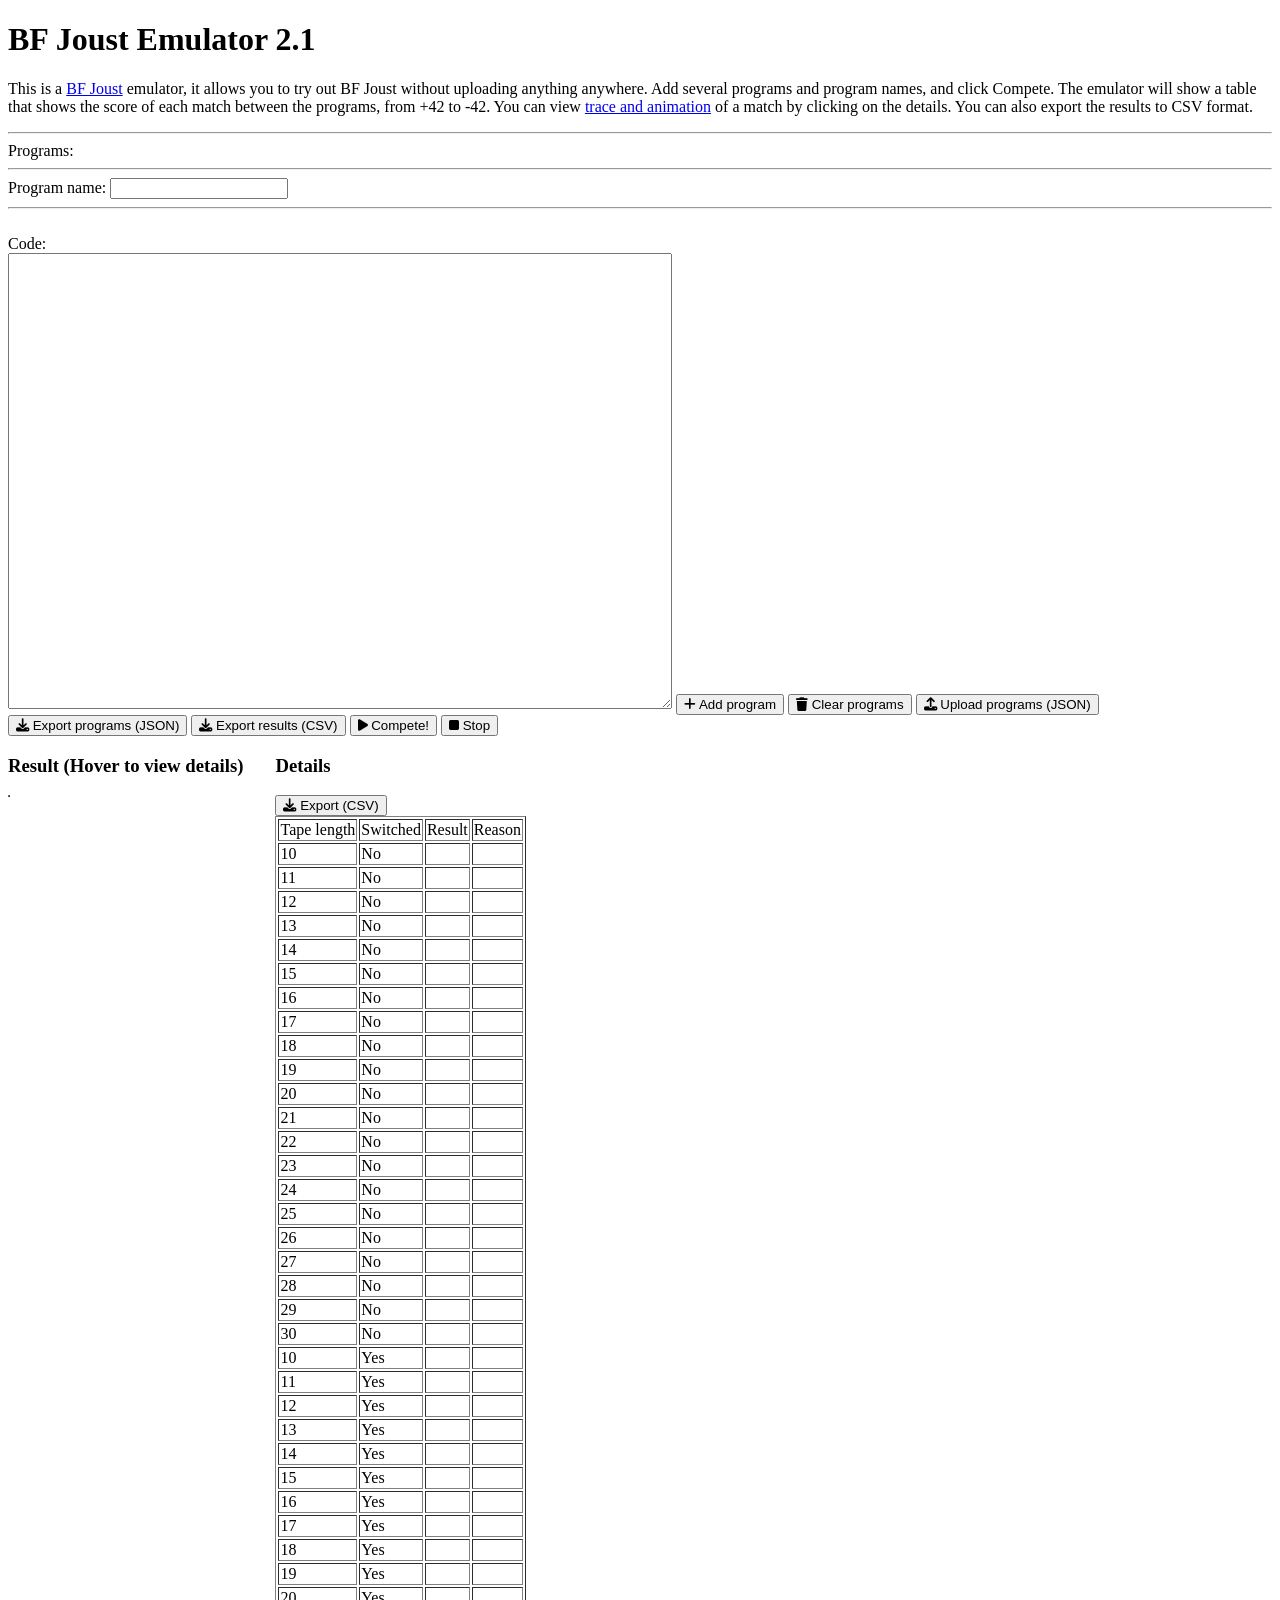
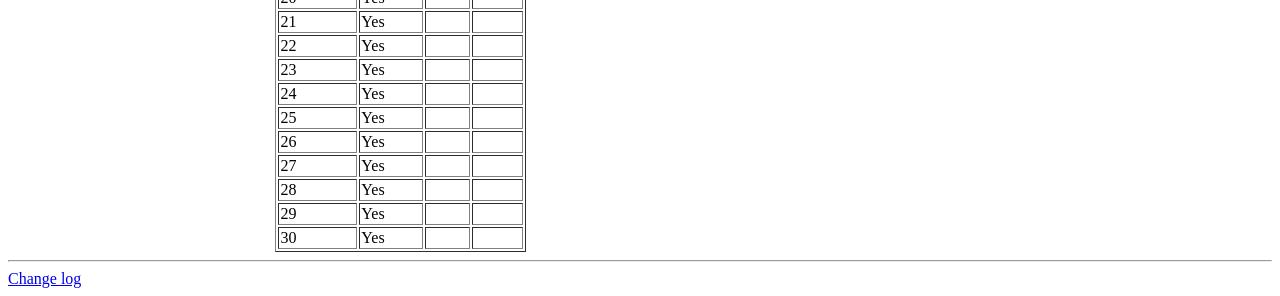
<file: index.html>
<!doctype html>
<html>
  <head>
    <title>BF Joust Emulator</title>
    <link rel="stylesheet" href="style.css">
    <style>
      .program-row {
        display: flex;
        justify-content: space-between;
        align-items: center;
      }
      .clickable-text {
        width: auto;
        padding: 0;
        border: 0;
        background: none;
        color: blue;
        text-decoration: underline;
        cursor: pointer;
        font: inherit;
      }
      .results-layout {
        display: flex;
        align-items: flex-start;
        gap: 2rem;
      }
      .result-panel,
      .details-panel {
        min-width: 0;
      }
      .details-panel {
        overflow-x: auto;
      }
      @media (max-width: 800px) {
        .results-layout {
          flex-direction: column;
        }
      }
    </style>
    <link rel="stylesheet" href="https://cdnjs.cloudflare.com/ajax/libs/font-awesome/6.4.0/css/all.min.css" />
  </head>
  <body>
    <h1>BF Joust Emulator 2.1</h1>
    <p>
      This is a
      <a href="https://esolangs.org/wiki/BF_Joust">BF Joust</a> emulator, it
      allows you to try out BF Joust without uploading anything anywhere. Add
      several programs and program names, and click Compete. The emulator will
      show a table that shows the score of each match between the programs, from
      +42 to -42. You can view <a href="trace.html">trace and animation</a> of a 
      match by clicking on the details. You can also export the results to CSV format.
    </p>
    <hr />
    <div id="programs">Programs:</div>
    <hr />
    Program name: <input id="name" />
    <hr />
    <br />
    Code:
    <br />
    <textarea id="code" cols="80" rows="30"></textarea>
    <script>
      if (typeof Worker === "undefined") {
        alert("BF Joust Simulator requires web workers to work correctly");
      }
      programs = [];
      function getcolor(x) {
        red = Math.floor(((x + 42) / 84) * 255);
        green = 255 - Math.floor(((x + 42) / 84) * 255);
        if (red < green) return `rgb(${Math.floor((255 * red) / green)},255,0)`;
        return `rgb(255,${Math.floor((255 * green) / red)},0)`;
      }
      document.getElementById("code").addEventListener("keyup", function (e) {
        for (let i of programs){
          if(i.name == document.getElementById("name").value){
            i.prog = document.getElementById("code").value;
          }
        }
      });
      function add_program() {
        for (let i of programs) {
          if (i.name == document.getElementById("name").value) {
            alert(
              `Program name '${document.getElementById("name").value}' already exists`,
            );
            return;
          }
        }
        if(!document.getElementById("name").value){
          alert("Program name cannot be empty");
          return;
        }
        name = document.getElementById("name").value;
        prog = document.getElementById("code").value;
        programs.push({ name: name, prog: prog });
        b = document.createElement("code");
        b.innerText = name;
        var u = programs.length - 1;
        btn_view = document.createElement("button");
        btn_view.className = "clickable-text";
        btn_view.innerHTML = "<code>View &amp; Edit</code>";
        btn_view.addEventListener("click", () => {
          var flag=false;
          for(let i of programs){
            if(i.name == document.getElementById("name").value){
              i.prog = document.getElementById("code").value;
              flag=true;
            }
          }
          if(!flag){
            if(!confirm(`The program you're editing will be discarded (You can click "Add Program" to delete it), and the program ${programs[u].name} will be loaded into the code box. Do you want to continue?`)){
              return;
            }
          }
          document.getElementById("name").value = programs[u].name;
          document.getElementById("code").value = programs[u].prog;
        });
        btn_delete = document.createElement("button");
        btn_delete.className = "clickable-text";
        btn_delete.innerHTML = "<code>Delete</code>";
        btn_delete.addEventListener("click", () => {
          programs.splice(u, 1);
          row.remove();
        });
        const row = document.createElement("div");
        row.className = "program-row";
        row.appendChild(b);
        row.appendChild(btn_view);
        row.appendChild(btn_delete);
        document.getElementById("programs").appendChild(row);
      }
      function compete() {
        if (programs.length < 2) {
          alert("At least 2 programs are required to compete");
          return;
        }
        k = [];
        window.results = {};
        restbl = document.getElementById("restbl");
        restbl.innerHTML = "";
        kkk = "<thead><tr><td>left\\left score\\right</td>";
        for (let i = 0; i < programs.length; i++)
          kkk += `<td>${programs[i].name}</td>`;
        kkk += "<td>Total Score</td></tr></thead><tbody>";
        for (let i = 0; i < programs.length; i++) {
          kkk += `<tr><td>${programs[i].name}</td>`;
          for (let j = 0; j < programs.length; j++) {
            kkk += `<td id="${i}_${j}"></td>`;
          }
          kkk += `<td id="${i}_total">-</td></tr>`;
        }
        restbl.innerHTML += kkk;
        for (let i = 0; i < programs.length; i++) {
          for (let j = i + 1; j < programs.length; j++) {
            k.push([i, j]);
          }
        }
        wa = new Worker("./worker.js");
        wb = new Worker("./worker.js");
        wc = new Worker("./worker.js");
        ra = [];
        rb = [];
        rc = [];
        total_scores = [];
        for (let i = 0; i < programs.length; i++) total_scores.push(0);
        while (k.length) {
          a = k.pop();
          b = k.pop();
          c = k.pop();
          if (a)
            ra.push({
              x: programs[a[0]].prog,
              y: programs[a[1]].prog,
              i: a[0],
              j: a[1],
            });
          if (b)
            rb.push({
              x: programs[b[0]].prog,
              y: programs[b[1]].prog,
              i: b[0],
              j: b[1],
            });
          if (c)
            rc.push({
              x: programs[c[0]].prog,
              y: programs[c[1]].prog,
              i: c[0],
              j: c[1],
            });
        }
        wc.onmessage =
          wb.onmessage =
          wa.onmessage =
            function (e) {
              document.getElementById(`${e.data.i}_${e.data.j}`).innerHTML =
                e.data.score > 0 ? "+" + e.data.score : e.data.score;
              document.getElementById(`${e.data.j}_${e.data.i}`).innerHTML =
                -e.data.score > 0 ? "+" + -e.data.score : -e.data.score;
              document.getElementById(
                `${e.data.j}_${e.data.i}`,
              ).style.backgroundColor = getcolor(e.data.score);
              document.getElementById(
                `${e.data.i}_${e.data.j}`,
              ).style.backgroundColor = getcolor(-e.data.score);
              results[`${e.data.i},${e.data.j}`] = [];
              for (let i = 10; i <= 30; i++) {
                results[`${e.data.i},${e.data.j}`].push(e.data[i]);
              }
              for (let i = -10; i >= -30; i--) {
                results[`${e.data.i},${e.data.j}`].push(e.data[i]);
              }
              total_scores[e.data.i] += e.data.score;
              total_scores[e.data.j] -= e.data.score;
              document.getElementById(`${e.data.i}_total`).innerHTML =
                total_scores[e.data.i] > 0
                  ? "+" + total_scores[e.data.i]
                  : total_scores[e.data.i];
              document.getElementById(`${e.data.j}_total`).innerHTML =
                total_scores[e.data.j] > 0
                  ? "+" + total_scores[e.data.j]
                  : total_scores[e.data.j];
              document.getElementById(
                `${e.data.i}_total`,
              ).style.backgroundColor = getcolor(
                -total_scores[e.data.i] / (programs.length - 1),
              );
              document.getElementById(
                `${e.data.j}_total`,
              ).style.backgroundColor = getcolor(
                -total_scores[e.data.j] / (programs.length - 1),
              );
              var xxx = e.data.i;
              var yyy = e.data.j;
              var eventf = function (e) {
                document.getElementById("vs").innerText =
                  `${programs[xxx].name} vs ${programs[yyy].name}`;
                for (let i = 0; i < 42; i++) {
                  var cell_count=(i<21?10+i:10+(i-21));
                  var switched=i<21?"false":"true";
                  var url = `trace.html#${btoa(
                    `${programs[xxx].prog}\x00${programs[yyy].prog}\x00${cell_count}\x00${switched}`,
                  )
                    .replaceAll("=", "_")
                    .replaceAll("+", "@")
                    .replaceAll("/", "$")}`;
                  if (results[`${xxx},${yyy}`][i].result == "X")
                    document.getElementById(`result_${i}`).innerHTML =
                      `<a href="${url}" target="_blank">${programs[yyy].name} wins</a>`;
                  else if (results[`${xxx},${yyy}`][i].result == "Y")
                    document.getElementById(`result_${i}`).innerHTML =
                      `<a href="${url}" target="_blank">${programs[xxx].name} wins</a>`;
                  else document.getElementById(`result_${i}`).innerHTML = `<a href="${url}" target="_blank">tie</a>`;
                  document.getElementById(`reason_${i}`).innerText =
                    results[`${xxx},${yyy}`][i].reason;
                }
              };
              document
                .getElementById(`${e.data.i}_${e.data.j}`)
                .addEventListener("mouseover", eventf);
              document
                .getElementById(`${e.data.j}_${e.data.i}`)
                .addEventListener("mouseover", eventf);
              if (e.data.stop) this.terminate();
            };
        wa.postMessage(ra);
        wb.postMessage(rb);
        wc.postMessage(rc);
      }
      function upload_programs() {
        var input = document.createElement("input");
        input.type = "file";
        input.accept = ".json";
        input.onchange = (e) => {
          var file = e.target.files[0];
          var reader = new FileReader();
          reader.readAsText(file, "UTF-8");
          reader.onload = (readerEvent) => {
            var content = readerEvent.target.result;
            try {
              window.programs = JSON.parse(content);
              document.getElementById("programs").innerHTML =
                "Programs: ";
              for (let i = 0; i < programs.length; i++) {
                const row = document.createElement("div");
                row.className = "program-row";
                b = document.createElement("code");
                b.innerText = programs[i].name;
                const u = i;
                b.addEventListener("mouseover", (e) => {
                  document.getElementById("view").innerText = programs[u].prog;
                });
                btn = document.createElement("button");
                btn.className = "clickable-text";
                btn.innerHTML = "<code>Delete</code>";
                row.className = "program-row";
                btn.addEventListener("click", () => {
                  programs.splice(u, 1);
                  row.remove();
                });
                row.appendChild(b);
                row.appendChild(btn);
                document.getElementById("programs").appendChild(row);
              }
            } catch (e) {
              alert("Invalid JSON file");
            }
          };
        };
        input.click();
      }
      function export_programs() {
        var dataStr =
          "data:text/json;charset=utf-8," +
          encodeURIComponent(JSON.stringify(programs));
        var dlAnchorElem = document.createElement("a");
        dlAnchorElem.setAttribute("href", dataStr);
        dlAnchorElem.setAttribute(
          "download",
          `programs${Math.floor(Math.random() * 1000000000)}.json`,
        );
        dlAnchorElem.click();
      }
      function tabletag2array(tag) {
        var result = [];
        for (let i of tag.children) {
          for (let j of i.children) {
            var result_row = [];
            for (let k of j.children) {
              result_row.push(k.innerText);
            }
            result.push(result_row);
          }
        }
        return result;
      }
      function export_csv(chart) {
        var result = "";
        for (let i of chart) {
          result += i.join(",") + "\n";
        }
        var dataStr =
          "data:text/csv;charset=utf-8," + encodeURIComponent(result);
        var dlAnchorElem = document.createElement("a");
        dlAnchorElem.setAttribute("href", dataStr);
        dlAnchorElem.setAttribute(
          "download",
          `results${Math.floor(Math.random() * 1000000000)}.csv`,
        );
        dlAnchorElem.click();
      }
      function export_table(table_id) {
        var table = document.getElementById(table_id);
        export_csv(tabletag2array(table));
      }
      function clear_programs() {
        window.programs = [];
        document.getElementById("programs").innerHTML =
          "Programs: ";
        document.getElementById("restbl").innerHTML = "";
      }
      function stop() {
        try {
          wa.terminate();
          wb.terminate();
          wc.terminate();
        } catch (e) {
          alert("No competition is running");
        }
      }
    </script>
    <button onclick="add_program()"><i class="fas fa-plus"></i> Add program</button>
    <button onclick="clear_programs()"><i class="fas fa-trash"></i> Clear programs</button>
    <button onclick="upload_programs()"><i class="fas fa-upload"></i> Upload programs (JSON)</button>
    <button onclick="export_programs()"><i class="fas fa-download"></i> Export programs (JSON)</button>
    <button onclick="export_table('restbl')"><i class="fas fa-download"></i> Export results (CSV)</button>
    <button onclick="compete()"><i class="fas fa-play"></i> Compete!</button>
    <button onclick="stop()"><i class="fas fa-stop"></i> Stop</button>
    <div class="results-layout">
      <section class="result-panel">
        <h3>Result (Hover to view details)</h3>
        <table id="restbl" border="1"></table>
      </section>
      <section class="details-panel">
        <h3>Details</h3>
        <button onclick="export_table('detail')"><i class="fas fa-download"></i> Export (CSV)</button>
        <div id="vs"></div>
        <table id="detail" border="1">
          <thead>
            <tr>
              <td>Tape length</td>
              <td>Switched</td>
              <td>Result</td>
              <td>Reason</td>
            </tr>
          </thead>
          <tbody>
            <tr>
              <td>10</td>
              <td>No</td>
              <td id="result_0"></td>
              <td id="reason_0"></td>
            </tr>
            <tr>
              <td>11</td>
              <td>No</td>
              <td id="result_1"></td>
              <td id="reason_1"></td>
            </tr>
            <tr>
              <td>12</td>
              <td>No</td>
              <td id="result_2"></td>
              <td id="reason_2"></td>
            </tr>
            <tr>
              <td>13</td>
              <td>No</td>
              <td id="result_3"></td>
              <td id="reason_3"></td>
            </tr>
            <tr>
              <td>14</td>
              <td>No</td>
              <td id="result_4"></td>
              <td id="reason_4"></td>
            </tr>
            <tr>
              <td>15</td>
              <td>No</td>
              <td id="result_5"></td>
              <td id="reason_5"></td>
            </tr>
            <tr>
              <td>16</td>
              <td>No</td>
              <td id="result_6"></td>
              <td id="reason_6"></td>
            </tr>
            <tr>
              <td>17</td>
              <td>No</td>
              <td id="result_7"></td>
              <td id="reason_7"></td>
            </tr>
            <tr>
              <td>18</td>
              <td>No</td>
              <td id="result_8"></td>
              <td id="reason_8"></td>
            </tr>
            <tr>
              <td>19</td>
              <td>No</td>
              <td id="result_9"></td>
              <td id="reason_9"></td>
            </tr>
            <tr>
              <td>20</td>
              <td>No</td>
              <td id="result_10"></td>
              <td id="reason_10"></td>
            </tr>
            <tr>
              <td>21</td>
              <td>No</td>
              <td id="result_11"></td>
              <td id="reason_11"></td>
            </tr>
            <tr>
              <td>22</td>
              <td>No</td>
              <td id="result_12"></td>
              <td id="reason_12"></td>
            </tr>
            <tr>
              <td>23</td>
              <td>No</td>
              <td id="result_13"></td>
              <td id="reason_13"></td>
            </tr>
            <tr>
              <td>24</td>
              <td>No</td>
              <td id="result_14"></td>
              <td id="reason_14"></td>
            </tr>
            <tr>
              <td>25</td>
              <td>No</td>
              <td id="result_15"></td>
              <td id="reason_15"></td>
            </tr>
            <tr>
              <td>26</td>
              <td>No</td>
              <td id="result_16"></td>
              <td id="reason_16"></td>
            </tr>
            <tr>
              <td>27</td>
              <td>No</td>
              <td id="result_17"></td>
              <td id="reason_17"></td>
            </tr>
            <tr>
              <td>28</td>
              <td>No</td>
              <td id="result_18"></td>
              <td id="reason_18"></td>
            </tr>
            <tr>
              <td>29</td>
              <td>No</td>
              <td id="result_19"></td>
              <td id="reason_19"></td>
            </tr>
            <tr>
              <td>30</td>
              <td>No</td>
              <td id="result_20"></td>
              <td id="reason_20"></td>
            </tr>
            <tr>
              <td>10</td>
              <td>Yes</td>
              <td id="result_21"></td>
              <td id="reason_21"></td>
            </tr>
            <tr>
              <td>11</td>
              <td>Yes</td>
              <td id="result_22"></td>
              <td id="reason_22"></td>
            </tr>
            <tr>
              <td>12</td>
              <td>Yes</td>
              <td id="result_23"></td>
              <td id="reason_23"></td>
            </tr>
            <tr>
              <td>13</td>
              <td>Yes</td>
              <td id="result_24"></td>
              <td id="reason_24"></td>
            </tr>
            <tr>
              <td>14</td>
              <td>Yes</td>
              <td id="result_25"></td>
              <td id="reason_25"></td>
            </tr>
            <tr>
              <td>15</td>
              <td>Yes</td>
              <td id="result_26"></td>
              <td id="reason_26"></td>
            </tr>
            <tr>
              <td>16</td>
              <td>Yes</td>
              <td id="result_27"></td>
              <td id="reason_27"></td>
            </tr>
            <tr>
              <td>17</td>
              <td>Yes</td>
              <td id="result_28"></td>
              <td id="reason_28"></td>
            </tr>
            <tr>
              <td>18</td>
              <td>Yes</td>
              <td id="result_29"></td>
              <td id="reason_29"></td>
            </tr>
            <tr>
              <td>19</td>
              <td>Yes</td>
              <td id="result_30"></td>
              <td id="reason_30"></td>
            </tr>
            <tr>
              <td>20</td>
              <td>Yes</td>
              <td id="result_31"></td>
              <td id="reason_31"></td>
            </tr>
            <tr>
              <td>21</td>
              <td>Yes</td>
              <td id="result_32"></td>
              <td id="reason_32"></td>
            </tr>
            <tr>
              <td>22</td>
              <td>Yes</td>
              <td id="result_33"></td>
              <td id="reason_33"></td>
            </tr>
            <tr>
              <td>23</td>
              <td>Yes</td>
              <td id="result_34"></td>
              <td id="reason_34"></td>
            </tr>
            <tr>
              <td>24</td>
              <td>Yes</td>
              <td id="result_35"></td>
              <td id="reason_35"></td>
            </tr>
            <tr>
              <td>25</td>
              <td>Yes</td>
              <td id="result_36"></td>
              <td id="reason_36"></td>
            </tr>
            <tr>
              <td>26</td>
              <td>Yes</td>
              <td id="result_37"></td>
              <td id="reason_37"></td>
            </tr>
            <tr>
              <td>27</td>
              <td>Yes</td>
              <td id="result_38"></td>
              <td id="reason_38"></td>
            </tr>
            <tr>
              <td>28</td>
              <td>Yes</td>
              <td id="result_39"></td>
              <td id="reason_39"></td>
            </tr>
            <tr>
              <td>29</td>
              <td>Yes</td>
              <td id="result_40"></td>
              <td id="reason_40"></td>
            </tr>
            <tr>
              <td>30</td>
              <td>Yes</td>
              <td id="result_41"></td>
              <td id="reason_41"></td>
            </tr>
          </tbody>
        </table>
      </section>
    </div>
    <hr />
    <a href="changelog.html">Change log</a>
  </body>
</html>
</file>
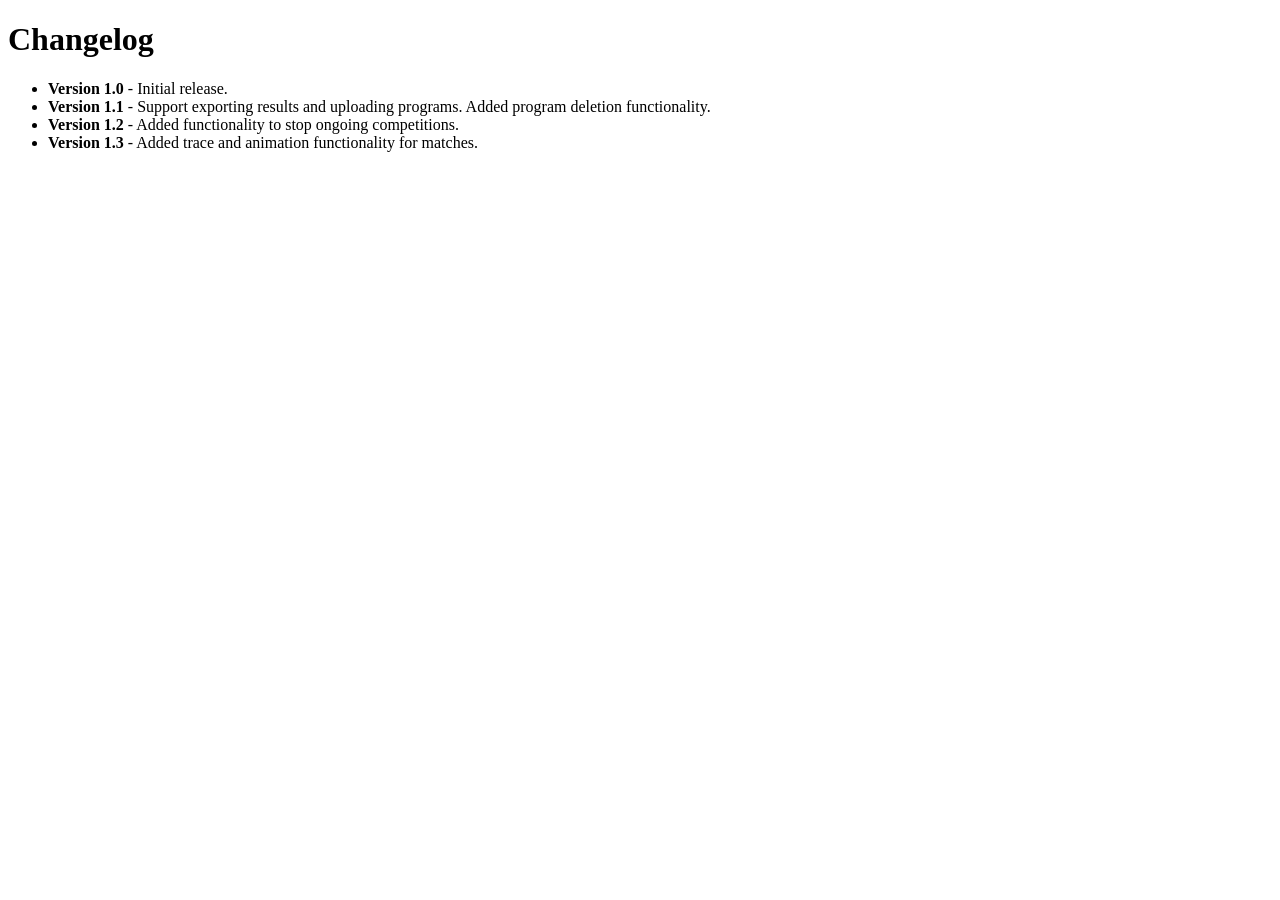
<file: changelog.html>
<!DOCTYPE html>
<html lang="en">
    <head>
        <meta charset="UTF-8">
        <meta name="viewport" content="width=device-width, initial-scale=1.0">
        <title>Changelog</title>
    </head>
    <body>
        <h1>Changelog</h1>
        <ul>
            <li><strong>Version 1.0</strong> - Initial release.</li>
            <li><strong>Version 1.1</strong> - Support exporting results and uploading programs. Added program deletion functionality.</li>
            <li><strong>Version 1.2</strong> - Added functionality to stop ongoing competitions.</li>
            <li><strong>Version 1.3</strong> - Added trace and animation functionality for matches.</li>
        </ul>
    </body>
</html>
</file>
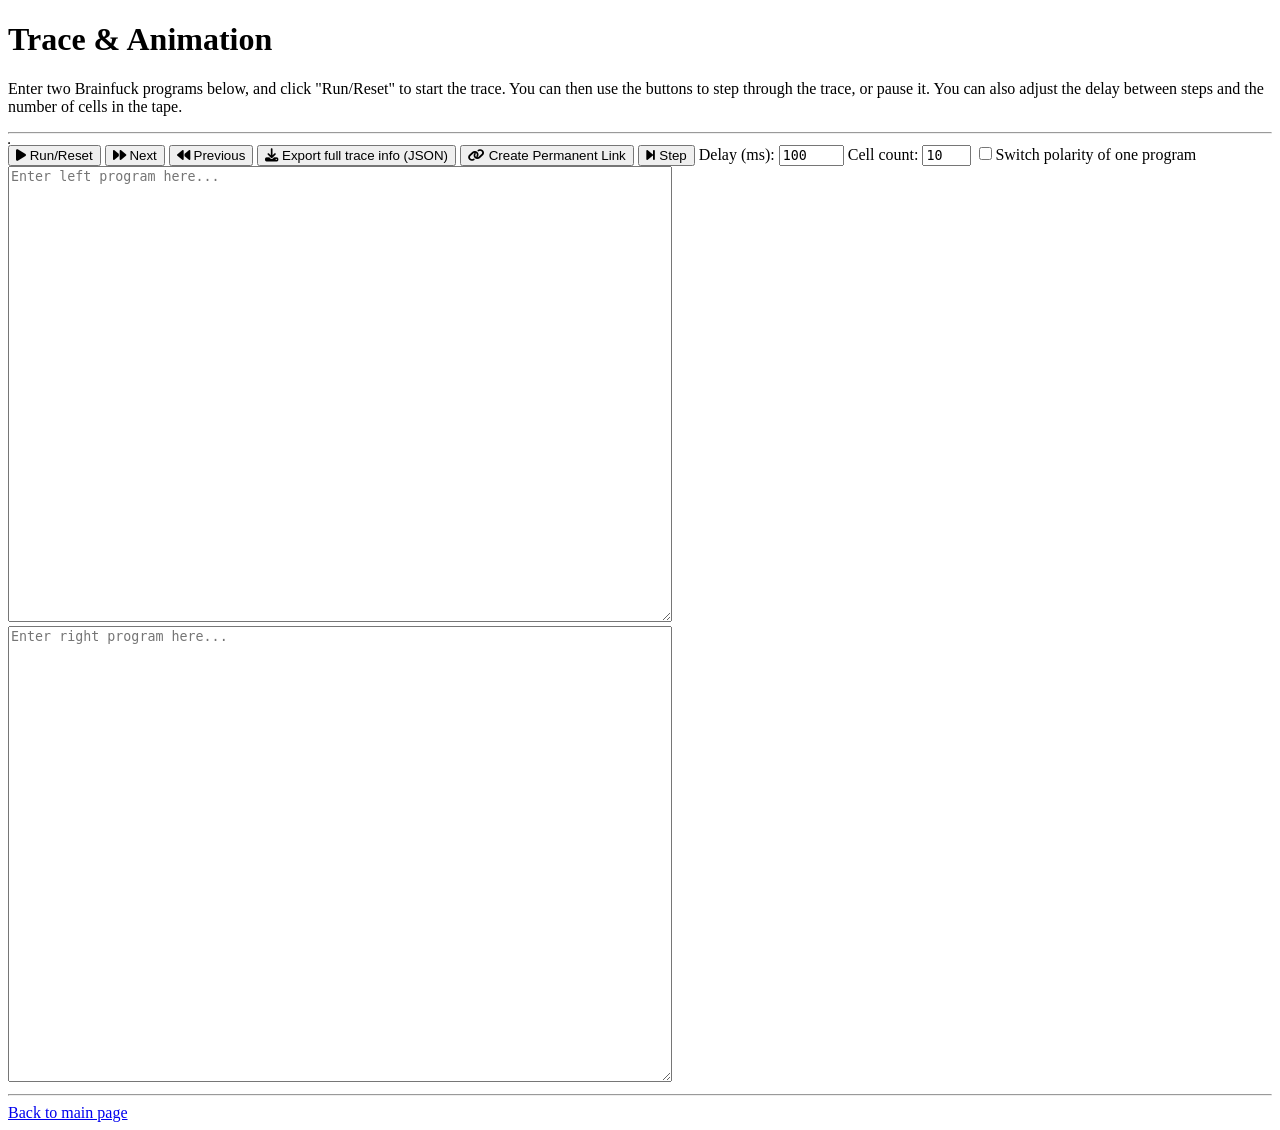
<file: trace.html>
<!DOCTYPE html>
<html lang="en">

<head>
    <meta charset="UTF-8">
    <meta name="viewport" content="width=device-width, initial-scale=1.0">
    <title>Trace & Animation</title>
    <link rel="stylesheet" href="style.css">
    <link rel="stylesheet" href="https://cdnjs.cloudflare.com/ajax/libs/font-awesome/6.4.0/css/all.min.css" />
    <style>
        td {
            font-family: Consolas, Source Code Pro, Fira Code, DejaVu Sans Mono, Menlo, monospace;
        }

        #step {
            display: inline-flex;
            align-items: center;
            gap: 0.35rem;
            white-space: nowrap;
        }

        #step_word {
            display: inline;
            margin: 0;
            white-space: nowrap;
        }
    </style>
</head>

<body>
    <h1>Trace & Animation</h1>
    <p>Enter two Brainfuck programs below, and click "Run/Reset" to start the trace. You can then use the buttons to
        step through the trace, or pause it. You can also adjust the delay between steps and the number of cells in the
        tape.</p>
    <hr />
    <code id="status_bar"></code>
    <table id="cells" border="1"></table>
    <button onclick="init()" title="Load programs"><i class="fas fa-play"></i> Run/Reset</button>
    <button onclick="next()" title="Next step"><i class="fas fa-forward"></i> Next</button>
    <button onclick="previous()" title="Previous step"><i class="fas fa-backward"></i> Previous</button>
    <button onclick="exportTrace()" title="Export trace"><i class="fas fa-download"></i> Export full trace info (JSON)</button>
    <button onclick="create_permalink()" title="Creates a permanent link that can later be used to show the same trace"><i class="fas fa-link"></i> Create Permanent Link</button>
    <button onclick="step()" id="step" title="Step through trace"><i class="fas fa-step-forward" id="step_icon"></i> <span id="step_word">Step</span></button>
    <label for="delay">Delay (ms):</label>
    <input id="delay" name="delay" type="number" min="1" max="1000" step="10" value="100" required>
    <label for="cell_num">Cell count:</label>
    <input id="cell_num" name="cell_num" type="number" min="10" max="30" step="1" value="10" required>
    <input type="checkbox" id="switch" title="Switch polarity of one program">Switch polarity of one program</input>
    <br>
    <script>
        var current = 0, initialized = false, cell_count = 10, left = "", right = "", trace = null, tid = null, running = false;
        const cellNum = document.getElementById("cell_num");
        cellNum.addEventListener("input", () => {
            const value = parseInt(cellNum.value);
            if (Number.isNaN(value)) {
                cellNum.value = "10";
            } else {
                cellNum.value = String(Math.min(30, Math.max(10, value)));
            }
        });
        const delay = document.getElementById("delay");
        delay.addEventListener("input", () => {
            const value = parseInt(delay.value);
            if (Number.isNaN(value)) {
                delay.value = "100";
            } else {
                delay.value = String(Math.min(1000, Math.max(0, value)));
            }
        });
        function traceFrame(index) {
            const offset = index * window.trace.frameSize;
            return window.trace.frames.subarray(offset, offset + window.trace.frameSize);
        }
        function display() {
            const frame = traceFrame(window.current);
            document.getElementById("status_bar").innerText = ``
                + `Step: ${window.current + 1}/${window.trace.frameCount} | `
            for (let i = 0; i < frame.length - 5; i++) {
                let cell = document.getElementById("cell_" + i);
                cell.innerText = frame[i + 5].toString(16).padStart(2, '0').toUpperCase();
                if (i == frame[1] && i == frame[2]) {
                    cell.style.color = "purple";
                }
                else if (i == frame[1]) {
                    cell.style.color = "blue";
                }
                else if (i == frame[2]) {
                    cell.style.color = "red";
                } else {
                    cell.style.color = "black";
                }
            }
        }
        async function init() {
            window.initialized = false;
            pause();
            document.getElementById("step_icon").className = "fas fa-step-forward";
            document.getElementById("step_word").innerText = "Step";
            window.left = document.getElementById("left_program").value;
            window.right = document.getElementById("right_program").value;
            window.cell_count = parseInt(document.getElementById("cell_num").value);
            var switch_polarity = document.getElementById("switch").checked;
            document.getElementById("status_bar").innerText = "Generating trace...";
            const traceWorker = new Worker("./worker.js");
            try {
                window.trace = await new Promise((resolve, reject) => {
                    traceWorker.onmessage = (event) => {
                        if (event.data.type === "error") {
                            reject(new Error(event.data.message));
                        } else if (event.data.type === "trace") {
                            resolve(event.data);
                        }
                    };
                    traceWorker.onerror = () => reject(new Error("Trace worker failed"));
                    traceWorker.postMessage({
                        type: "trace",
                        left: window.left,
                        right: window.right,
                        cellCount: window.cell_count,
                        switched: switch_polarity,
                    });
                });
                window.trace.frames = new Int32Array(window.trace.traceBuffer);
                delete window.trace.traceBuffer;
            } catch (error) {
                document.getElementById("status_bar").innerText = `Trace failed: ${error.message}`;
                return;
            } finally {
                traceWorker.terminate();
            }
            window.initialized = true;
            window.current = 0;
            const firstFrame = traceFrame(0);
            document.getElementById("cells").innerHTML = "";
            var tb = document.createElement("tbody");
            var row = document.createElement("tr");
            for (let i = 0; i < window.cell_count; i++) {
                cell = document.createElement("td");
                cell.id = "cell_" + i;
                cell.innerText = firstFrame[i + 5].toString(16).padStart(2, '0').toUpperCase();
                if (i == 0) {
                    cell.style.backgroundColor = "lightblue";
                    cell.style.color = "blue";
                } else if (i == window.cell_count - 1) {
                    cell.style.backgroundColor = "lightcoral";
                    cell.style.color = "red";
                } else {
                    cell.style.backgroundColor = "lightgray";
                    cell.style.color = "black";
                }
                row.appendChild(cell);
            }
            tb.appendChild(row);
            document.getElementById("cells").appendChild(tb);
            document.getElementById("status_bar").innerText = ``
                + `Step: ${window.current + 1}/${window.trace.frameCount}`
        }
        async function next() {
            if (!window.initialized) {
            await init();
            }
            if (window.current < window.trace.frameCount - 1) {
                window.current++;
                display();
            } else {
                var result = "";
                if (window.trace.state == "Y") {
                    result = "Left program wins!";
                } else if (window.trace.state == "X") {
                    result = "Right program wins!";
                } else {
                    result = "Tie!";
                }
                alert("End of trace reached.\nResult: " + result + "\nReason: " + window.trace.reason);
                if (window.tid !== null) {
                    clearInterval(window.tid);
                    window.tid = null;
                }
                window.running = false;
                document.getElementById("step_icon").className = "fas fa-step-forward";
                document.getElementById("step_word").innerText = "Step";
            }
        }
        async function previous() {
            if (!window.initialized) {
            await init();
            }
            if (window.current > 0) {
                window.current--;
                display();
            } else {
                alert("Beginning of trace reached.");
            }
        }
        async function step() {
            if (!window.initialized) {
            await init();
            }
            if (running) {
                pause();
                document.getElementById("step_icon").className = "fas fa-step-forward";
                document.getElementById("step_word").innerText = "Step";
            } else {
                window.tid = setInterval(next, parseInt(document.getElementById("delay").value));
                document.getElementById("step_icon").className = "fas fa-pause";
                document.getElementById("step_word").innerText = "Pause";
            }
            running = !running;
        }
        function pause() {
            if (window.tid !== null) {
                clearInterval(window.tid);
                window.tid = null;
            }
        }
        async function exportTrace() {
            if (!window.initialized) {
            await init();
            }
            var fmt_trace=[];
            for (let index = 0; index < window.trace.frameCount; index++) {
                const frame = traceFrame(index);
                fmt_trace.push({
                    step: frame[0],
                    left_pointer: frame[1],
                    right_pointer: frame[2],
                    left_ip: frame[3],
                    right_ip: frame[4],
                    tape: Array.from(frame.subarray(5))
                });
            }
            var traceData = {
                left: document.getElementById("left_program").value,
                right: document.getElementById("right_program").value,
                cell_count: document.getElementById("cell_num").value,
                switch_polarity: document.getElementById("switch").checked,
                trace: fmt_trace,
                result: window.trace.state,
                reason: window.trace.reason
            };
            var dataStr =
            "data:text/json;charset=utf-8," +
            encodeURIComponent(JSON.stringify(traceData, null, 2));
            var dlAnchorElem = document.createElement("a");
            dlAnchorElem.setAttribute("href", dataStr);
            dlAnchorElem.setAttribute(
                "download",
                `trace${Math.floor(Math.random() * 1000000000)}.json`,
            );
            dlAnchorElem.click();
        }
        function create_permalink(){
            var urlname =
            window.location.href.split("#")[0] +
            "#" +
            btoa(document.getElementById("left_program").value + "\x00" + document.getElementById("right_program").value + "\x00" + document.getElementById("cell_num").value + "\x00" + document.getElementById("switch").checked).replaceAll("=", "_").replaceAll("+", "@").replaceAll("/", "$");
            var encoded=btoa(urlname).replaceAll("=", "_").replaceAll("+", "@").replaceAll("/", "$");
            var link = document.createElement("a");
            link.setAttribute("href", "link.html#" + encoded);
            link.setAttribute("target", "_blank");
            link.click();
        }
        document.addEventListener("DOMContentLoaded", () => {
            if (window.location.hash.slice(1)) {
                var decoded = atob(
                    window.location.hash
                        .slice(1)
                        .replaceAll("_", "=")
                        .replaceAll("@", "+")
                        .replaceAll("$", "/"),
                ).split("\x00");
                document.getElementById("left_program").value = decoded[0];
                document.getElementById("right_program").value = decoded[1];
                document.getElementById("cell_num").value = decoded[2];
                document.getElementById("switch").checked = (decoded[3] === "true");
                init();
            }
        });
    </script>
    <textarea id="left_program" placeholder="Enter left program here..." cols="80" rows="30"></textarea>
    <textarea id="right_program" placeholder="Enter right program here..." cols="80" rows="30"></textarea>
    <hr/>
    <a href="index.html">Back to main page</a>
</body>

</html>
</file>
<file: style.css>
code,textarea,input{
    font-family: Consolas, Source Code Pro, Fira Code, DejaVu Sans Mono, Menlo, monospace;
    white-space: pre;
}
</file>
